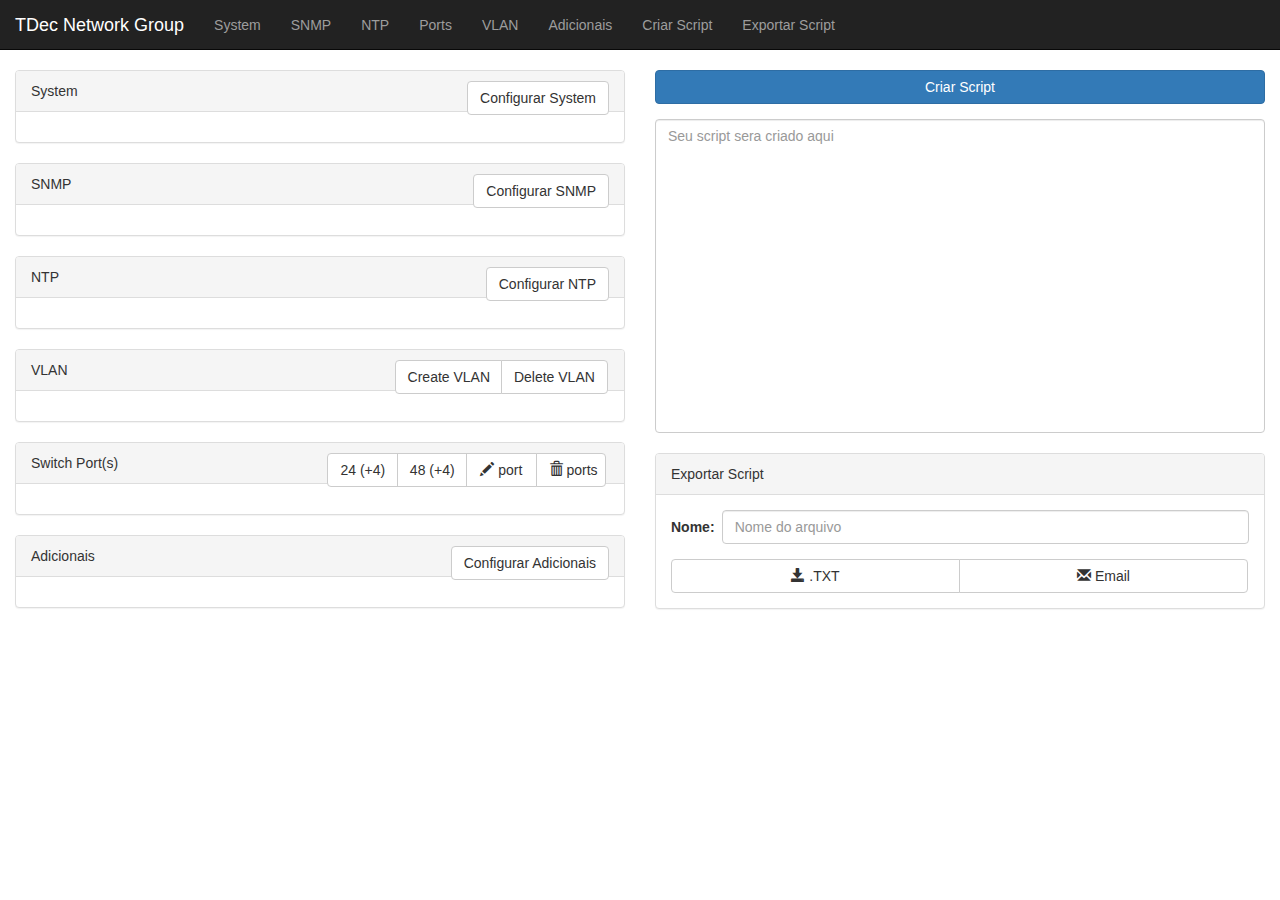
<file: index.html>
<!DOCTYPE html>
<html lang="pt-br">
<head>
	<title>TDec Extreme Script</title>
	<meta charset="utf-8">
	<meta name="viewport" content="width=device-width, initial-scale=1.0">
	<meta name="description" content="Gerador de Script Extreme">
    <meta name="author" content="Gabriel Queiroz">	
	<link rel="stylesheet" href="css/bootstrap.min.css"/>
	<!-- Pre Load Scripts -->
	<script src="https://ajax.googleapis.com/ajax/libs/jquery/1.11.3/jquery.min.js"></script>
	<script src="http://maxcdn.bootstrapcdn.com/bootstrap/3.3.5/js/bootstrap.min.js"></script>
	<script src="js/jquery-1.11.3.js"></script>	

</head>
<body style="padding-top:70px">
	<!-- Navigation Bar -->
	<nav class="navbar navbar-inverse navbar-fixed-top" style="height:40px">
		<div class="container-fluid" >
			<!-- Navigation Header -->
			<div class="navbar-header">
				<button type="button" class="navbar-toggle" data-toggle="collapse" data-target="#myNavbar">
					<span class="icon-bar"></span>
					<span class="icon-bar"></span>
					<span class="icon-bar"></span> 
				</button>				
				<a class="navbar-brand" href="http://www.tdec.com.br/" target="_blank">
					TDec Network Group
				</a>
			</div>
			<!-- Navigation Itens -->
			<div class="collapse navbar-collapse" id="myNavbar">
				<ul class="nav navbar-nav">
					<li><a href="#panelSystem" data-toggle="collapse" data-target=".nav-collapse.in">System</a></li>
					<li><a href="#panelSNMP" data-toggle="collapse" data-target=".nav-collapse.in">SNMP</a></li>
					<li><a href="#panelSNTP" data-toggle="collapse" data-target=".nav-collapse.in">NTP</a></li>
					<li><a href="#panelPorts" data-toggle="collapse" data-target=".nav-collapse.in">Ports</a></li> 
					<li><a href="#panelVLAN" data-toggle="collapse" data-target=".nav-collapse.in">VLAN</a></li>
					<li><a href="#panelAdd" data-toggle="collapse" data-target=".nav-collapse.in">Adicionais</a></li> 
					<li><a href="#panelScript" data-toggle="collapse" data-target=".nav-collapse.in">Criar Script</a></li>
					<li><a href="#panelExport" data-toggle="collapse" data-target=".nav-collapse.in">Exportar Script</a></li> 
				</ul>
			</div>
		</div>
	</nav>
	<!-- Left Options -->
	<div class="container-fluid col-xs-12 col-sm-6 col-md-6">	
		<!-- Left Form -->
		<form class="form-horizontal" role="form">		
			<!-- System Group -->
			<div class="panel panel-default">
				<div class="panel-heading">System
					<div class="btn-group pull-right">
						<input type="button" value="Configurar System" onclick="javascript:toggler('panelSystem');" class="btn btn-default col-md-12">
					</div>
				</div>
				<div class="panel-body">
			    	<div id="panelSystem" style="display:none">
						<div class="form-group">
							<label class="control-label col-sm-4 col-md-2" for="sysName">SysName:</label>
							<div class="col-sm-8 col-md-10">
								<input class="form-control" id="sysName" placeholder="System Name">
							</div>
					    </div>
					    <div class="form-group">
							<label class="control-label col-sm-4 col-md-2" for="sysContact">SysLocation:</label>
							<div class="col-sm-8 col-md-10">
								<input class="form-control" id="sysLocation" placeholder="System Location">
							</div>
					    </div>
					    <div class="form-group">
							<label class="control-label col-sm-4 col-md-2" for="sysContact">SysContact:</label>
							<div class="col-sm-8 col-md-10">
								<input class="form-control" id="sysContact" placeholder="System Contact">
							</div>
						</div>
					</div>
			   	</div>
			</div>

			<!-- SNMP Group -->
			<div class="panel panel-default">
				<div class="panel-heading">SNMP
					<div class="btn-group pull-right">
						<input type="button" value="Configurar SNMP" onclick="javascript:toggler('panelSNMP');" class="btn btn-default col-md-12">
					</div>
				</div>
				<div class="panel-body">		
					<div id="panelSNMP" style="display:none">
						<div class="form-group">
							<label class="control-label col-sm-1 col-md-1">User:</label>
							<div class="col-sm-5 col-md-5">
								<input class="form-control" id="snmpUser" placeholder="SNMP User">
							</div>
							<label class="control-label col-sm-1 col-md-1">Group:</label>
							<div class="col-sm-5 col-md-5">
								<input class="form-control" id="snmpGroup" placeholder="Group">
							</div>							
						</div>
						<div class="form-group">						
							<label class="control-label col-sm-1 col-md-1">Auth:</label>
							<div class="col-sm-5 col-md-5">
								<input class="form-control" id="snmpAuth" placeholder="Authentication">
							</div>
							<label class="control-label col-sm-1 col-md-1">Des:</label>
							<div class="col-sm-5 col-md-5">
								<input class="form-control" id="snmpDes" placeholder="Privacy Des">
							</div>
						</div>
					</div>
			   	</div>
			</div>

			<!-- SNTP Group -->
			<div class="panel panel-default">
				<div class="panel-heading">NTP
					<div class="btn-group pull-right">
						<input type="button" value="Configurar NTP" onclick="javascript:toggler('panelSNTP');" class="btn btn-default">
					</div>
				</div>					
				<div class="panel-body">				    	
					<div style="display:none" id="panelSNTP">								
						<div class="form-group">
							<label class="control-label col-xs-2 col-md-1" for="sysContact">NTP:</label>
							<div class="col-xs-10 col-md-11">
								<input class="form-control" id="sysSNTP" placeholder="IP Address">
							</div>
						</div>
					</div>
				</div>
			</div>

			<!-- VLAN Group -->
			<!-- VLAN Group -->
			<div class="panel panel-default" id="panelVLAN">
				<div class="panel-heading">VLAN
					<div class="btn-group pull-right">
						<a href="javascript:configVLAN('add');" class="btn btn-default col-xs-6 col-sm-6 col-md-6">
							Create VLAN</a>
						<a href="javascript:configVLAN('del');" class="btn btn-default col-xs-6 col-sm-6 col-md-6">
							Delete VLAN</a>
					</div>
				</div>
				<div class="panel-body" id="divVLAN">
				</div>
			</div>

			<!-- Switch Ports Group -->
			<div class="panel panel-default" id="panelPorts">
				<div class="panel-heading">Switch Port(s)
					<div class="btn-group pull-right">
						<a href="javascript:addPort('28');" class="btn btn-default col-xs-3 col-sm-3 col-md-3">24 (+4)</a>
						<a href="javascript:addPort('52');" class="btn btn-default col-xs-3 col-sm-3 col-md-3">48 (+4)</a>
						<a href="javascript:addPort('0');" class="btn btn-default col-xs-3 col-sm-3 col-md-3">
							<span class="glyphicon glyphicon-pencil" aria-hidden="true"></span> port</a>
						<a href="javascript:remPort();" class="btn btn-default col-xs-3 col-sm-3 col-md-3">
							<span class="glyphicon glyphicon-trash" aria-hidden="true"></span> ports</a>
					</div>
				</div>					
				<div class="panel-body" id="divPort">	
			    </div>
			</div>	

			<!-- Additional Ports Group -->
			<div class="panel panel-default">
				<div class="panel-heading">Adicionais
					<div class="btn-group pull-right">
						<input type="button" value="Configurar Adicionais" onclick="javascript:toggler('panelAdditional');" class="btn btn-default">
					</div>
				</div>					
				<div class="panel-body">
					<div id="panelAdditional" style="display:none">						
						<p><input id="confssh2" type="checkbox" value="configure vlan default delete ports all"> Configure ssh2 key</input></p>
						<p><input id="enablessh2" type="checkbox" value="configure vlan default delete ports all"> Enable ssh2</input></p>
						<p><input id="disablehttp" type="checkbox" value="configure vlan default delete ports all"> Disable web http</input></p>
						<p><input id="bannerCheck" type="checkbox" value="configure vlan default delete ports all" onclick="javascript:toggler('panelBanner');"> Adicionar Banner Before e After</input></p>
						<div id="panelBanner" style="display:none">
							<div class="form-group" style="margin-top:20px">
								<label class="control-label col-xs-2 col-md-2">Banner Before:</label>
								<div class="col-xs-10 col-md-10">
									<textarea class="form-control" id="bannerBefore" placeholder="Banner Before" rows="5" style="overflow:auto; resize:none" wrap="off">************************************************************&#13;&#10;ACESSO NAO AUTORIZADO&#13;&#10;************************************************************</textarea>
								</div>
							</div>
							<div class="form-group">
								<label class="control-label col-xs-2 col-md-2">Banner After:</label>
								<div class="col-xs-10 col-md-10">
									<textarea class="form-control" id="bannerAfter" placeholder="Banner After" rows="5" style="overflow:auto; resize:none" wrap="off">************************************************************&#13;&#10;ACESSO MONITORADO&#13;&#10;************************************************************</textarea>
								</div>
							</div>
						</div>
					</div>
				</div>
			</div>									
		</form>
	</div>

	<!-- Right Options -->
	<div class="col-xs-12 col-sm-6 col-md-6">
		<form class="form-horizontal" role="form">

			<div class="form-group" id="panelScript">        
		     	<div class="col-sm-12">				     		
					<input type="button" value="Criar Script" onclick="javascript:generateScript();" class="btn btn-primary btn-block">	
				</div>
			</div>

			<textarea id='output' class="form-control" rows="15" style="width:100% ; overflow:auto; resize:none" placeholder="Seu script sera criado aqui" ></textarea>
			<br>

			<div class="panel panel-default" id="panelExport">
					<div class="panel-heading">Exportar Script</div>					
			    <div class="panel-body">
				    <div class="form-group">
					    <label class="control-label col-sm-1 col-md-1" for="sysName">Nome:</label>
					    <div class="col-sm-11 col-md-11">
					    	<input class="form-control" id="filename" placeholder="Nome do arquivo">
					    </div>
				    </div>

				    <div class="btn-group btn-block">							    
					    	<a href="javascript:downloadTXT();" class="btn btn-default col-xs-6 col-sm-6 col-md-6"><span class="glyphicon glyphicon-save" aria-hidden="true"></span> .TXT</a>
					    	<a href="javascript:exportEmail();" class="btn btn-default col-xs-6 col-sm-6 col-md-6"><span class="glyphicon glyphicon-envelope" aria-hidden="true"></span> Email</a>
				    </div>
				</div>
			</div>
		</form>				
	</div>	

	<!-- Post Load Scripts -->
	<script type="text/javascript" src="js/main.js"></script>
	<script type="text/javascript" src="assets/plugins/jquery-migrate-1.2.1.min.js"></script>
	<script type="text/javascript" src="assets/plugins/jquery-rss/dist/jquery.rss.min.js"></script>

</body>
</html>
</file>
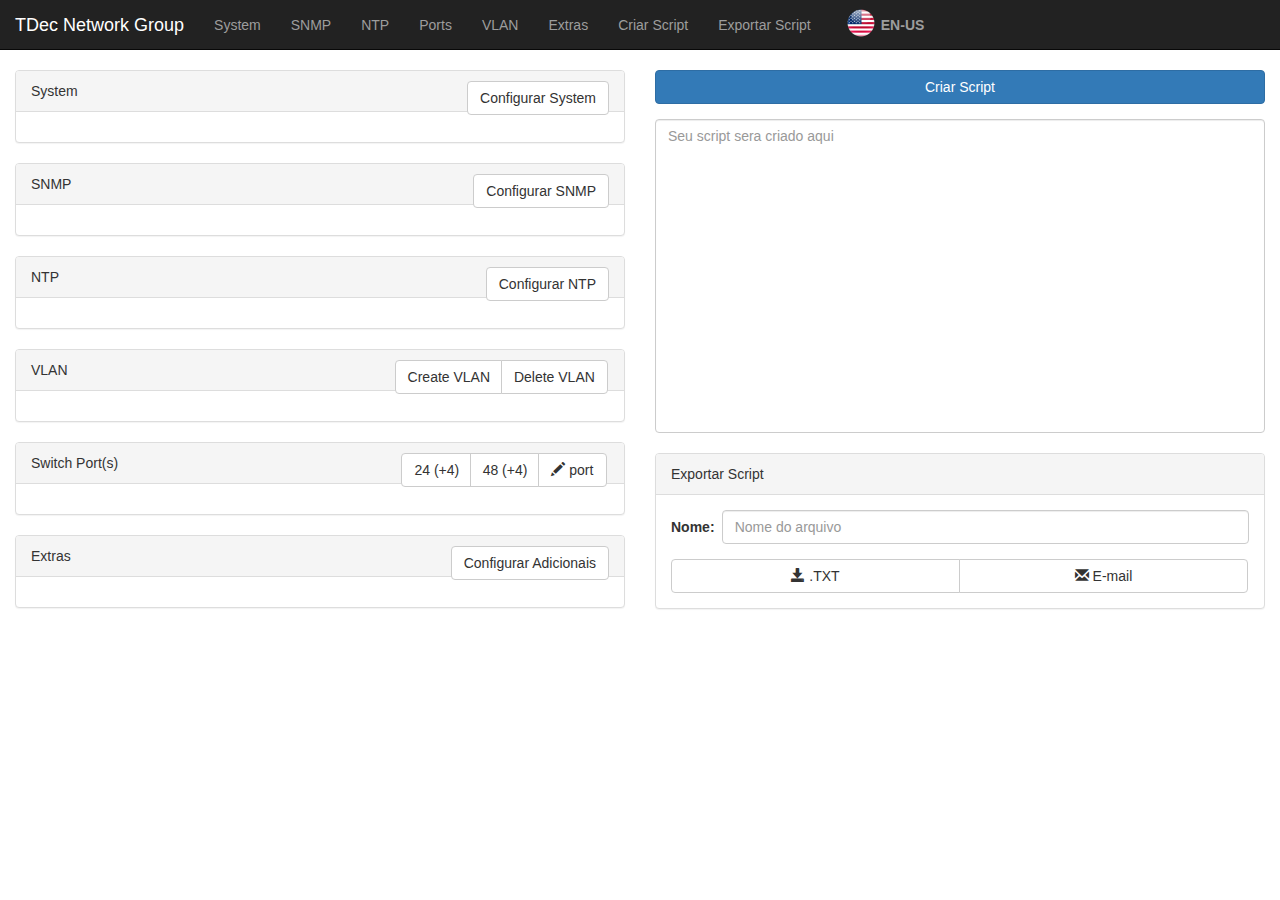
<file: index_pt.html>
<!DOCTYPE html>
<html lang="pt-br">
<head>
	<title>TDec Extreme Script</title>
	<meta charset="utf-8">
	<meta name="viewport" content="width=device-width, initial-scale=1.0">
	<meta name="description" content="Gerador de Script Extreme">
    <meta name="author" content="Gabriel Queiroz">	
	<link rel="stylesheet" href="css/bootstrap.min.css"/>
	<!-- Pre Load Scripts -->
	<script src="https://ajax.googleapis.com/ajax/libs/jquery/1.11.3/jquery.min.js"></script>
	<script src="http://maxcdn.bootstrapcdn.com/bootstrap/3.3.5/js/bootstrap.min.js"></script>
	<script src="js/jquery-1.11.3.js"></script>	

</head>
<body style="padding-top:70px">
	<!-- Navigation Bar -->
	<nav class="navbar navbar-inverse navbar-fixed-top" style="height:40px">
		<div class="container-fluid" >
			<!-- Navigation Header -->
			<div class="navbar-header">
				<button type="button" class="navbar-toggle" data-toggle="collapse" data-target="#myNavbar">
					<span class="icon-bar"></span>
					<span class="icon-bar"></span>
					<span class="icon-bar"></span> 
				</button>				
				<a class="navbar-brand" href="http://www.tdec.com.br/" target="_blank">
					TDec Network Group
				</a>
			</div>
			<!-- Navigation Itens -->
			<div class="collapse navbar-collapse" id="myNavbar">
				<ul class="nav navbar-nav">					
					<li><a href="#panelSystem" data-toggle="collapse" data-target=".nav-collapse.in">System</a></li>
					<li><a href="#panelSNMP" data-toggle="collapse" data-target=".nav-collapse.in">SNMP</a></li>
					<li><a href="#panelSNTP" data-toggle="collapse" data-target=".nav-collapse.in">NTP</a></li>
					<li><a href="#panelPorts" data-toggle="collapse" data-target=".nav-collapse.in">Ports</a></li> 
					<li><a href="#panelVLAN" data-toggle="collapse" data-target=".nav-collapse.in">VLAN</a></li>
					<li><a href="#panelAdd" data-toggle="collapse" data-target=".nav-collapse.in">Extras</a></li> 
					<li><a href="#panelScript" data-toggle="collapse" data-target=".nav-collapse.in">Criar Script</a></li>
					<li><a href="#panelExport" data-toggle="collapse" data-target=".nav-collapse.in">Exportar Script</a></li> 
					<li><a href="./index.html" data-toggle="collapse" data-target=".nav-collapse.in">
						<img style="width:40px;margin-top: -7px;" src="img/us.png"><b>EN-US</b>
						</a>
					</li>
				</ul>
			</div>
		</div>
	</nav>
	<!-- Left Options -->
	<div class="container-fluid col-xs-12 col-sm-6 col-md-6">	
		<!-- Left Form -->
		<form class="form-horizontal" role="form">		
			<!-- System Group -->
			<div class="panel panel-default">
				<div class="panel-heading">System
					<div class="btn-group pull-right">
						<input type="button" value="Configurar System" onclick="javascript:toggler('panelSystem');" class="btn btn-default col-md-12">
					</div>
				</div>
				<div class="panel-body">
			    	<div id="panelSystem" style="display:none">
						<div class="form-group">
							<label class="control-label col-sm-4 col-md-2" for="sysName">SysName:</label>
							<div class="col-sm-8 col-md-10">
								<input class="form-control" id="sysName" placeholder="System Name">
							</div>
					    </div>
					    <div class="form-group">
							<label class="control-label col-sm-4 col-md-2" for="sysContact">SysLocation:</label>
							<div class="col-sm-8 col-md-10">
								<input class="form-control" id="sysLocation" placeholder="System Location">
							</div>
					    </div>
					    <div class="form-group">
							<label class="control-label col-sm-4 col-md-2" for="sysContact">SysContact:</label>
							<div class="col-sm-8 col-md-10">
								<input class="form-control" id="sysContact" placeholder="System Contact">
							</div>
						</div>
					</div>
			   	</div>
			</div>

			<!-- SNMP Group -->
			<div class="panel panel-default">
				<div class="panel-heading">SNMP
					<div class="btn-group pull-right">
						<input type="button" value="Configurar SNMP" onclick="javascript:toggler('panelSNMP');" class="btn btn-default col-md-12">
					</div>
				</div>
				<div class="panel-body">		
					<div id="panelSNMP" style="display:none">
						<div class="form-group">
							<label class="control-label col-sm-1 col-md-1">User:</label>
							<div class="col-sm-5 col-md-5">
								<input class="form-control" id="snmpUser" placeholder="SNMP User">
							</div>
							<label class="control-label col-sm-1 col-md-1">Group:</label>
							<div class="col-sm-5 col-md-5">
								<input class="form-control" id="snmpGroup" placeholder="Group">
							</div>							
						</div>
						<div class="form-group">						
							<label class="control-label col-sm-1 col-md-1">Auth:</label>
							<div class="col-sm-5 col-md-5">
								<input class="form-control" id="snmpAuth" placeholder="Authentication">
							</div>
							<label class="control-label col-sm-1 col-md-1">Des:</label>
							<div class="col-sm-5 col-md-5">
								<input class="form-control" id="snmpDes" placeholder="Privacy Des">
							</div>
						</div>
					</div>
			   	</div>
			</div>

			<!-- SNTP Group -->
			<div class="panel panel-default">
				<div class="panel-heading">NTP
					<div class="btn-group pull-right">
						<input type="button" value="Configurar NTP" onclick="javascript:toggler('panelSNTP');" class="btn btn-default">
					</div>
				</div>					
				<div class="panel-body">				    	
					<div style="display:none" id="panelSNTP">								
						<div class="form-group">
							<label class="control-label col-xs-2 col-md-1" for="sysContact">NTP:</label>
							<div class="col-xs-10 col-md-11">
								<input class="form-control" id="sysSNTP" placeholder="IP Address">
							</div>
						</div>
					</div>
				</div>
			</div>

			<!-- VLAN Group -->
			<!-- VLAN Group -->
			<div class="panel panel-default" id="panelVLAN">
				<div class="panel-heading">VLAN
					<div class="btn-group pull-right">
						<a href="javascript:configVLAN('add');" class="btn btn-default col-xs-6 col-sm-6 col-md-6">
							Create VLAN</a>
						<a href="javascript:configVLAN('del');" class="btn btn-default col-xs-6 col-sm-6 col-md-6">
							Delete VLAN</a>
					</div>
				</div>
				<div class="panel-body" id="divVLAN">
				</div>
			</div>

			<!-- Switch Ports Group -->
			<div class="panel panel-default" id="panelPorts">
				<div class="panel-heading">Switch Port(s)
					<div class="btn-group pull-right">
						<a href="javascript:addPort('28');" class="btn btn-default col-xs-4 col-sm-4 col-md-4">24 (+4)</a>
						<a href="javascript:addPort('52');" class="btn btn-default col-xs-4 col-sm-4 col-md-4">48 (+4)</a>
						<a href="javascript:addPort('0');" class="btn btn-default col-xs-4 col-sm-4 col-md-4">
							<span class="glyphicon glyphicon-pencil" aria-hidden="true"></span> port</a>
					</div>
				</div>					
				<div class="panel-body" id="divPort">	
			    </div>
			</div>	

			<!-- Additional Ports Group -->
			<div class="panel panel-default">
				<div class="panel-heading">Extras
					<div class="btn-group pull-right">
						<input type="button" value="Configurar Adicionais" onclick="javascript:toggler('panelAdditional');" class="btn btn-default">
					</div>
				</div>					
				<div class="panel-body">
					<div id="panelAdditional" style="display:none">						
						<p><input id="confssh2" type="checkbox" value="configure vlan default delete ports all"> Configure ssh2 key</input></p>
						<p><input id="enablessh2" type="checkbox" value="configure vlan default delete ports all"> Enable ssh2</input></p>
						<p><input id="disablehttp" type="checkbox" value="configure vlan default delete ports all"> Disable web http</input></p>
						<p><input id="bannerCheck" type="checkbox" value="configure vlan default delete ports all" onclick="javascript:toggler('panelBanner');"> Adicionar Banner Before e After</input></p>
						<div id="panelBanner" style="display:none">
							<div class="form-group" style="margin-top:20px">
								<label class="control-label col-xs-2 col-md-2">Banner Before:</label>
								<div class="col-xs-10 col-md-10">
									<textarea class="form-control" id="bannerBefore" placeholder="Banner Before" rows="5" style="overflow:auto; resize:none" wrap="off">************************************************************&#13;&#10;ACESSO NAO AUTORIZADO&#13;&#10;************************************************************</textarea>
								</div>
							</div>
							<div class="form-group">
								<label class="control-label col-xs-2 col-md-2">Banner After:</label>
								<div class="col-xs-10 col-md-10">
									<textarea class="form-control" id="bannerAfter" placeholder="Banner After" rows="5" style="overflow:auto; resize:none" wrap="off">************************************************************&#13;&#10;ACESSO MONITORADO&#13;&#10;************************************************************</textarea>
								</div>
							</div>
						</div>
					</div>
				</div>
			</div>									
		</form>
	</div>

	<!-- Right Options -->
	<div class="col-xs-12 col-sm-6 col-md-6">
		<form class="form-horizontal" role="form">

			<div class="form-group" id="panelScript">        
		     	<div class="col-sm-12">				     		
					<input type="button" value="Criar Script" onclick="javascript:generateScript();" class="btn btn-primary btn-block">	
				</div>
			</div>

			<textarea id='output' class="form-control" rows="15" style="width:100% ; overflow:auto; resize:none" placeholder="Seu script sera criado aqui" ></textarea>
			<br>

			<div class="panel panel-default" id="panelExport">
					<div class="panel-heading">Exportar Script</div>					
			    <div class="panel-body">
				    <div class="form-group">
					    <label class="control-label col-sm-1 col-md-1" for="sysName">Nome:</label>
					    <div class="col-sm-11 col-md-11">
					    	<input class="form-control" id="filename" placeholder="Nome do arquivo">
					    </div>
				    </div>

				    <div class="btn-group btn-block">							    
					    	<a href="javascript:downloadTXT();" class="btn btn-default col-xs-6 col-sm-6 col-md-6"><span class="glyphicon glyphicon-save" aria-hidden="true"></span> .TXT</a>
					    	<a href="javascript:exportEmail();" class="btn btn-default col-xs-6 col-sm-6 col-md-6"><span class="glyphicon glyphicon-envelope" aria-hidden="true"></span> E-mail</a>
				    </div>
				</div>
			</div>
		</form>				
	</div>	

	<!-- Post Load Scripts -->
	<script type="text/javascript" src="js/main.js"></script>
	<script type="text/javascript" src="assets/plugins/jquery-migrate-1.2.1.min.js"></script>
	<script type="text/javascript" src="assets/plugins/jquery-rss/dist/jquery.rss.min.js"></script>

</body>
</html>
</file>
